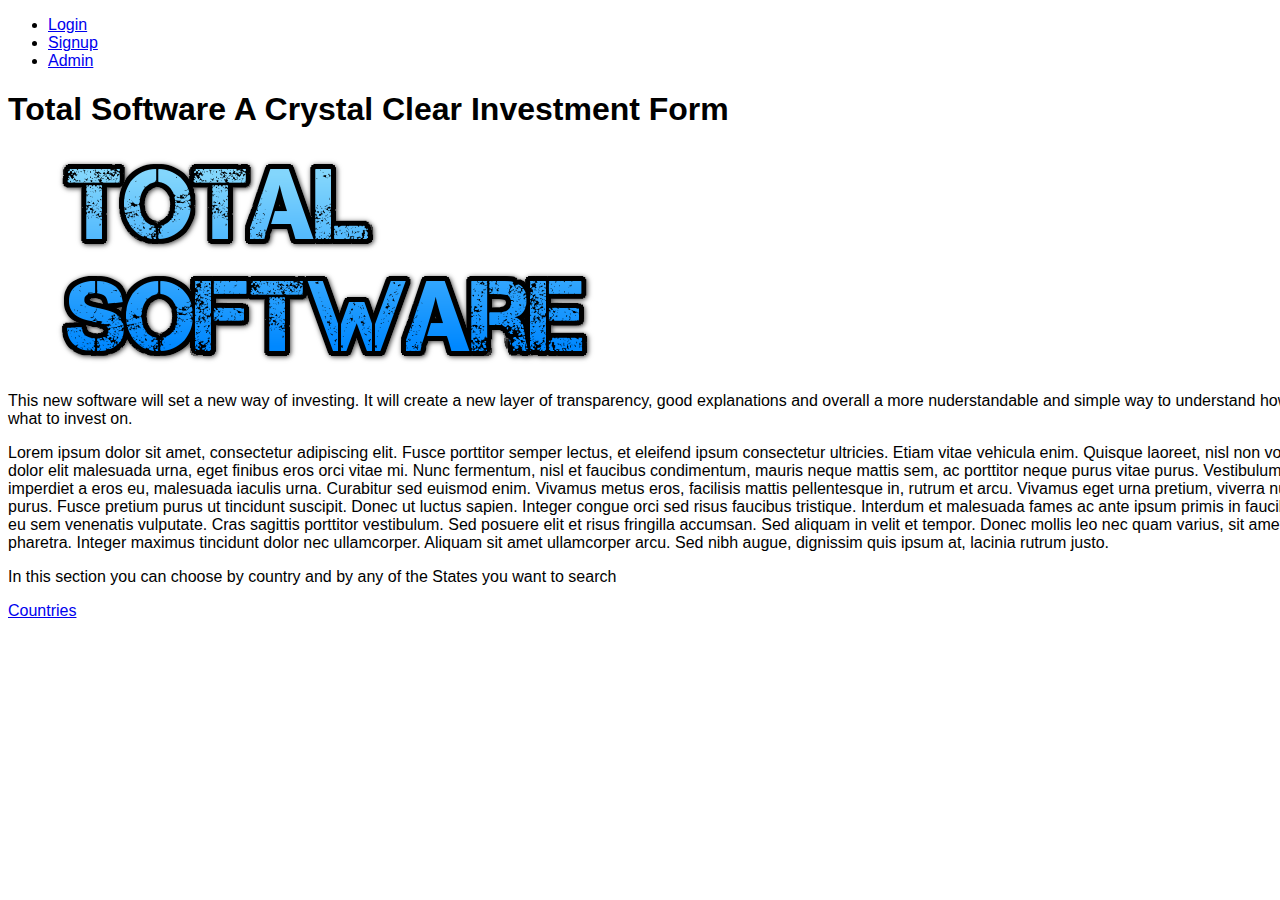
<file: index.html>
<!DOCTYPE html>
<html lang="en">
<head>
	<title> Total Software A crystal Clear Investment</title>
	<meta charset="utf-8">
	<meta http-equiv='Content-Type' content='text/html;'>
	<link rel="stylesheet" type="text/css" href="css/app.css">
	
		<nav>
			<ul>
		<li><a href="login.html"> Login </a></li>
		<li><a href="signup.html"> Signup</a></li>
		<li><a href="admin.html"> Admin</a></li>
		</ul>

</head>
<body>
	<div id="wrapper">
		<header>
			<h1>Total Software A Crystal Clear Investment Form</h1>
		</header>

		<figure id="me">
                <img src="img/cooltext369649467738983.png"  alt="Filler picture">
            </figure>
		<p>
			This new software will set a new way of investing. It will create a new layer of transparency, good explanations and overall a more nuderstandable and simple way to understand how to invest and what to invest on.
		</p>
		<p>	
		Lorem ipsum dolor sit amet, consectetur adipiscing elit. Fusce porttitor semper lectus, et eleifend ipsum consectetur ultricies. Etiam vitae vehicula enim. Quisque laoreet, nisl non volutpat rhoncus, dolor elit malesuada urna, eget finibus eros orci vitae mi. Nunc fermentum, nisl et faucibus condimentum, mauris neque mattis sem, ac porttitor neque purus vitae purus. Vestibulum elit massa, imperdiet a eros eu, malesuada iaculis urna. Curabitur sed euismod enim. Vivamus metus eros, facilisis mattis pellentesque in, rutrum et arcu.

		Vivamus eget urna pretium, viverra nunc in, interdum purus. Fusce pretium purus ut tincidunt suscipit. Donec ut luctus sapien. Integer congue orci sed risus faucibus tristique. Interdum et malesuada fames ac ante ipsum primis in faucibus. Duis vel erat eu sem venenatis vulputate. Cras sagittis porttitor vestibulum. Sed posuere elit et risus fringilla accumsan. Sed aliquam in velit et tempor. Donec mollis leo nec quam varius, sit amet iaculis ligula pharetra. Integer maximus tincidunt dolor nec ullamcorper. Aliquam sit amet ullamcorper arcu. Sed nibh augue, dignissim quis ipsum at, lacinia rutrum justo.
		</p>

		<p>In this section you can choose by country and by any of the States you want to search 
		</p>

		<div id="box"><a href="countries.html">Countries</a></div>


		<div id="box1"><a href="states.html">States</a></div>
		
	</div> <!-- closes wrapper -->
</body>
</html>
</file>
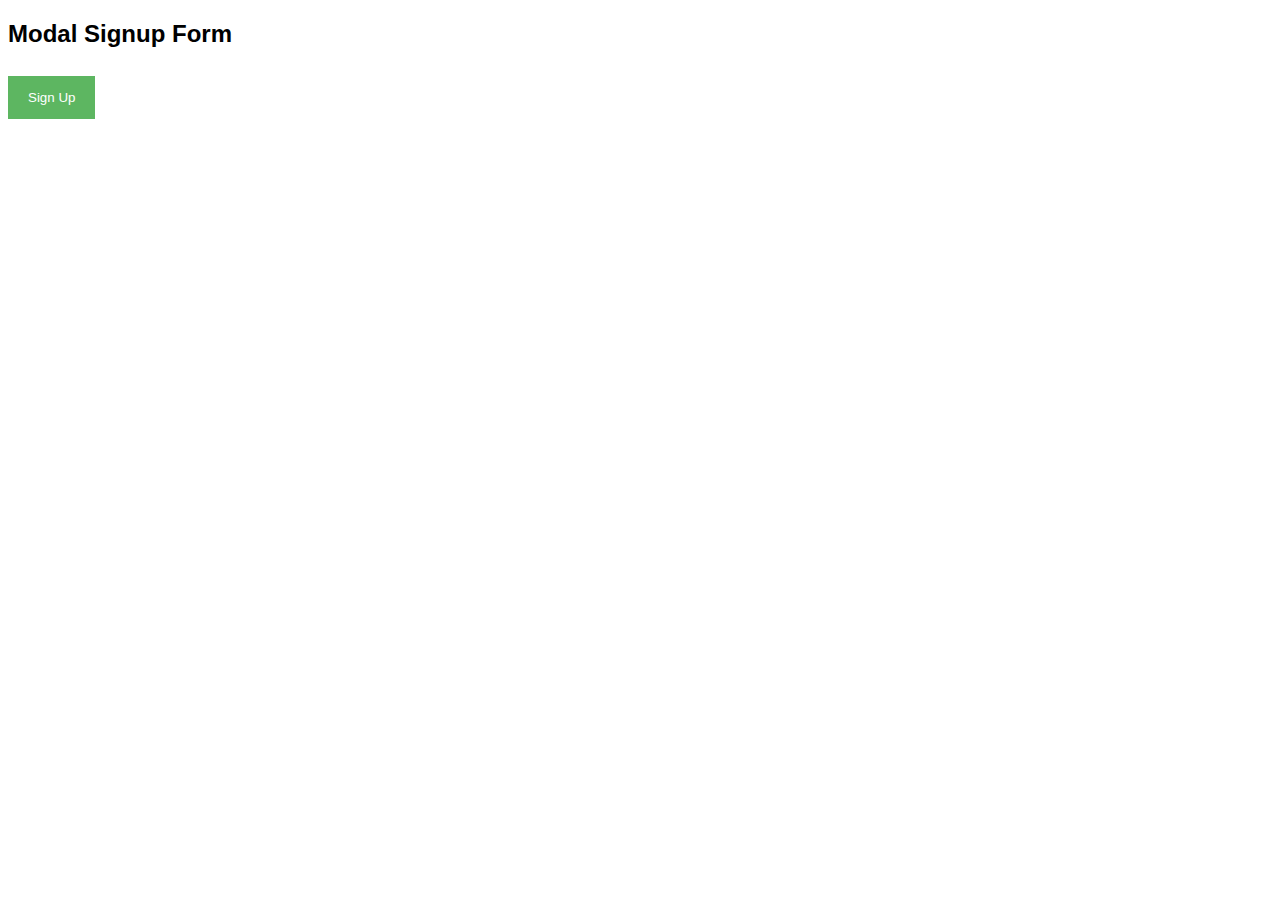
<file: signup.html>
<!DOCTYPE html>
<html>
<style>
body {font-family: Arial, Helvetica, sans-serif;}
* {box-sizing: border-box;}


input[type=text], input[type=password] {
  width: 100%;
  padding: 15px;
  margin: 5px 0 22px 0;
  display: inline-block;
  border: none;
  background: #f1f1f1;
}

input[type=text]:focus, input[type=password]:focus {
  background-color: #ddd;
  outline: none;
}

button {
  background-color: #4CAF50;
  color: white;
  padding: 14px 20px;
  margin: 8px 0;
  border: none;
  cursor: pointer;
  width: 100%;
  opacity: 0.9;
}

button:hover {
  opacity:1;
}

.cancelbtn {
  padding: 14px 20px;
  background-color: #f44336;
}

.cancelbtn, .signupbtn {
  float: left;
  width: 50%;
}

.container {
  padding: 16px;
}

.modal {
  display: none; 
  position: fixed; 
  z-index: 1; 
  left: 0;
  top: 0;
  width: 100%; 
  height: 100%; 
  overflow: auto; 
  background-color: #474e5d;
  padding-top: 50px;
}

.modal-content {
  background-color: #fefefe;
  margin: 5% auto 15% auto; 
  border: 1px solid #888;
  width: 80%; 
}

hr {
  border: 1px solid #f1f1f1;
  margin-bottom: 25px;
}
 
.close {
  position: absolute;
  right: 35px;
  top: 15px;
  font-size: 40px;
  font-weight: bold;
  color: #f1f1f1;
}

.close:hover,
.close:focus {
  color: #f44336;
  cursor: pointer;
}

.clearfix::after {
  content: "";
  clear: both;
  display: table;
}

/* Change styles for cancel button and signup button on extra small screens */
@media screen and (max-width: 300px) {
  .cancelbtn, .signupbtn {
     width: 100%;
  }
}
</style>
<body>

<h2>Modal Signup Form</h2>

<button onclick="document.getElementById('id01').style.display='block'" style="width:auto;">Sign Up</button>

<div id="id01" class="modal">
  <span onclick="document.getElementById('id01').style.display='none'" class="close" title="Close Modal">&times;</span>
  <form class="modal-content" action="/action_page.php">
    <div class="container">
      <h1>Sign Up</h1>
      <p>Please fill in this form to create an account.</p>
      <hr>
      <label for="email"><b>Email</b></label>
      <input type="text" placeholder="Enter Email" name="email" required>

      <label for="psw"><b>Password</b></label>
      <input type="password" placeholder="Enter Password" name="psw" required>

      <label for="psw-repeat"><b>Repeat Password</b></label>
      <input type="password" placeholder="Repeat Password" name="psw-repeat" required>
      
      <label>
        <input type="checkbox" checked="checked" name="remember" style="margin-bottom:15px"> Remember me
      </label>

      <p>By creating an account you agree to our <a href="#" style="color:dodgerblue">Terms & Privacy</a>.</p>

      <div class="clearfix">
        <button type="button" onclick="document.getElementById('id01').style.display='none'" class="cancelbtn">Cancel</button>
        <button type="submit" class="signupbtn">Sign Up</button>
      </div>
    </div>
  </form>
</div>

<script>
// Get the modal
var modal = document.getElementById('id01');

// When the user clicks anywhere outside of the modal, close it
window.onclick = function(event) {
  if (event.target == modal) {
    modal.style.display = "none";
  }
}
</script>

</body>
</html>
</file>
<file: css/app.css>
body{
	background: none;
	font-family: Verdana, Tahoma, sans-serif;
	font-size: 100%;
	color: black;
}

head{
	
}

#wrapper {
	width: 1400px;
	margin: 0 auto;
	background-color: white;
	color: black;
}

#box{
	float: left;
	margin: 1px solid red;
	text-align: center;
}


#box1{
	float: right;
	margin: 1px solid red
	text-align:center;
}
</file>
